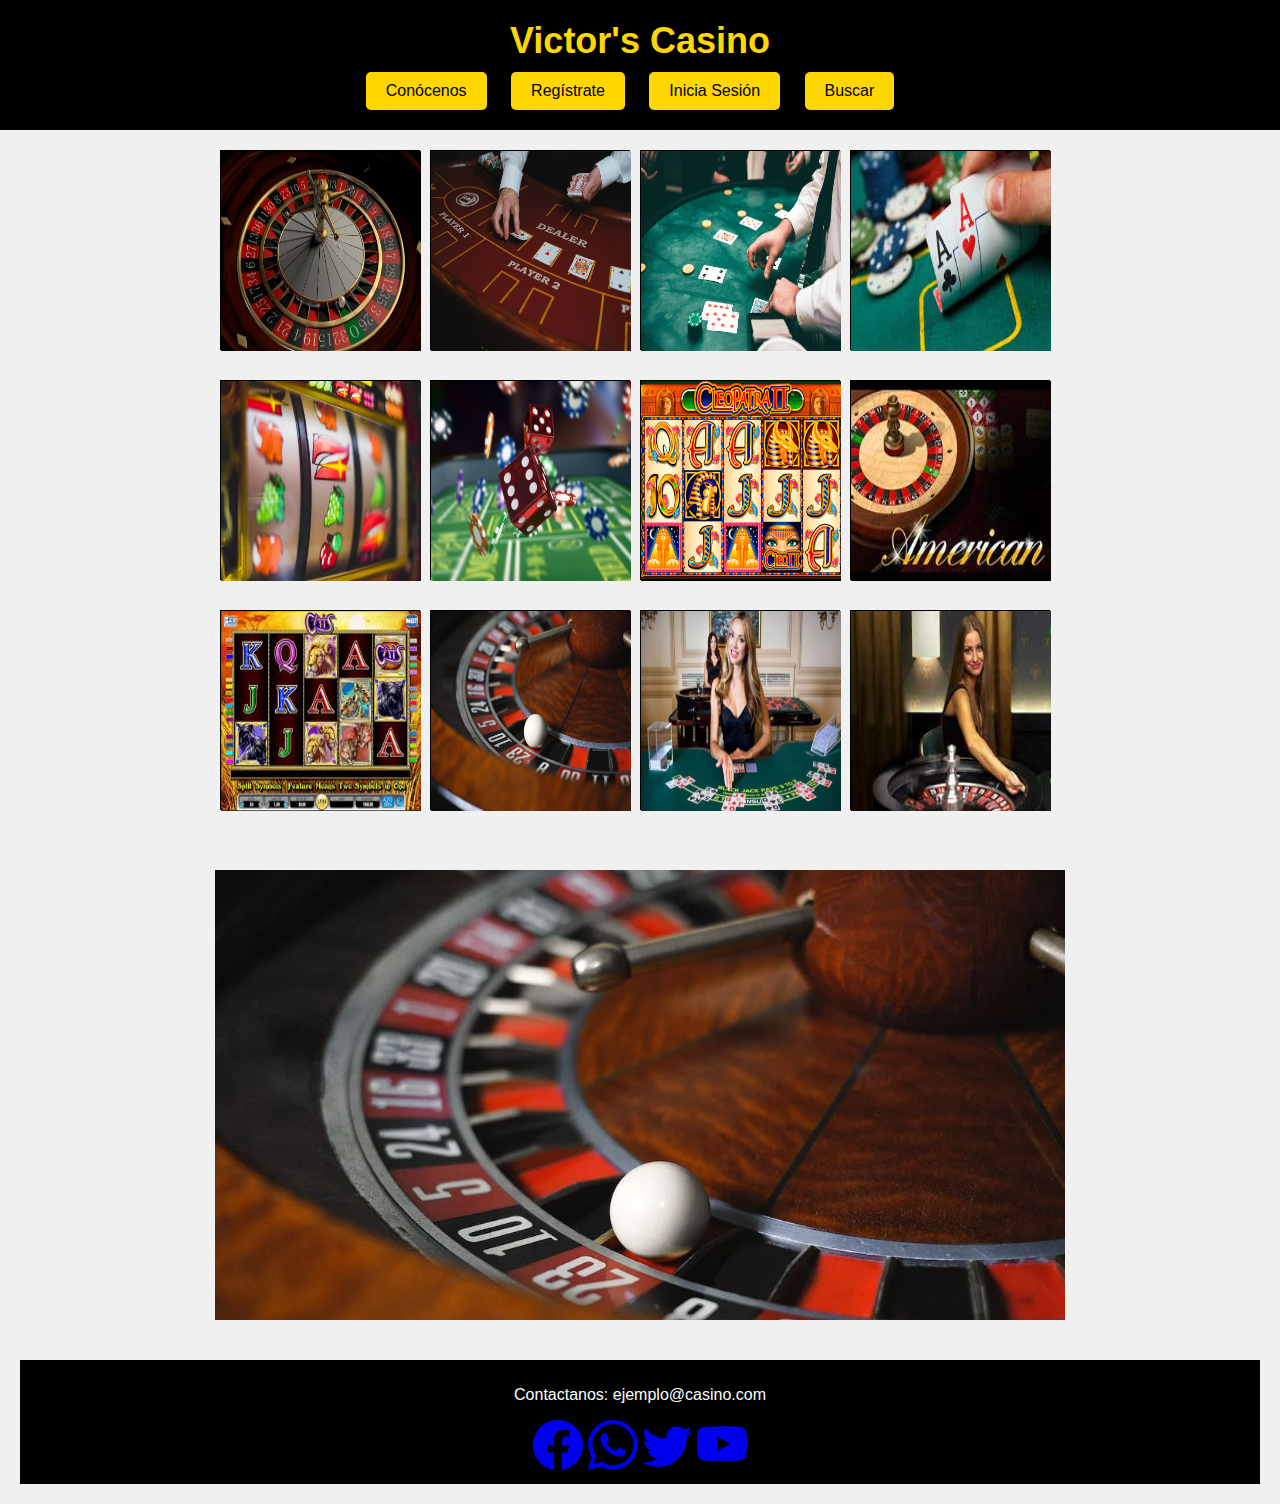
<file: index.html>
<!DOCTYPE html>
<html lang="en">
<head>
    <meta charset="UTF-8">
    <meta name="viewport" content="width=device-width, initial-scale=1.0">
    <link rel="stylesheet" href="./estilos/index.css">
    <title>Victor's Casino</title>
    
</head>
<body>
    <header>
        <h1>Victor's Casino</h1>
        <nav>
            <ul>
                <li><a href="#">Conócenos</a></li>
                <li><a href="registrate.html">Regístrate</a></li>
                <li><a href="login.html">Inicia Sesión</a></li>
                <li><a href="buscar.html">Buscar</a></li>
            </ul>
        </nav>
    </header>
    <div class="content">
        <div class="row">
            <div class="col"><img class="imagenes" src="./imagenes/ruleta.jpg"></div>
            <div class="col"><img class="imagenes" src="./imagenes/blackjack.jpg"></div>
            <div class="col"><img class="imagenes" src="./imagenes/blackjack-game.jpg"></div>
            <div class="col"><img class="imagenes" src="./imagenes/poker.jpg"></div>
        </div>
        
        <div class="row">
            <div class="col"><img class="imagenes" src="./imagenes/game-777.jpg"></div>
            <div class="col"><img class="imagenes" src="./imagenes/dados.jpg"></div>
            <div class="col"><img class="imagenes" src="./imagenes/cleopatra.jpg"></div>
            <div class="col"><img class="imagenes" src="./imagenes/ruleta-americana.jpg"></div>
        </div>

        <div class="row">
            <div class="col"><img class="imagenes" src="./imagenes/cats.jpg"></div>
            <div class="col"><img class="imagenes" src="./imagenes/alta-ruleta.jpg"></div>
            <div class="col"><img class="imagenes" src="./imagenes/CASINO-CLARA.jpg"></div>
            <div class="col"><img class="imagenes" src="./imagenes/ruleta-vivo.jpg"></div>
        </div>
        <div class="slider-frame">
          <ul>
              <li><img src="./imagenes/alta-ruleta.jpg" alt=""></li>
              <li><img src="./imagenes/blackjack-game.jpg" alt=""></li>
              <li><img src="./imagenes/blackjack.jpg" alt=""></li>
              <li><img src="./imagenes/CASINO-CLARA.jpg" alt=""></li>
          </ul>
      </div>
    <footer>
        <p>Contactanos: ejemplo@casino.com</p>
        <div class="redesSociales">
            
                <a href="https://es-la.facebook.com/"><svg xmlns="http://www.w3.org/2000/svg" width="50" height="50" fill="currentColor"  class="bi bi-facebook" viewBox="0 0 16 16">
                    <path d="M16 8.049c0-4.446-3.582-8.05-8-8.05C3.58 0-.002 3.603-.002 8.05c0 4.017 2.926 7.347 6.75 7.951v-5.625h-2.03V8.05H6.75V6.275c0-2.017 1.195-3.131 3.022-3.131.876 0 1.791.157 1.791.157v1.98h-1.009c-.993 0-1.303.621-1.303 1.258v1.51h2.218l-.354 2.326H9.25V16c3.824-.604 6.75-3.934 6.75-7.951z"/>
                  </svg></a>
        
                <a href="https://www.whatsapp.com/?lang=es_LA"><svg xmlns="http://www.w3.org/2000/svg" width="50" height="50" fill="currentColor" class="bi bi-whatsapp" viewBox="0 0 16 16">
                    <path d="M13.601 2.326A7.854 7.854 0 0 0 7.994 0C3.627 0 .068 3.558.064 7.926c0 1.399.366 2.76 1.057 3.965L0 16l4.204-1.102a7.933 7.933 0 0 0 3.79.965h.004c4.368 0 7.926-3.558 7.93-7.93A7.898 7.898 0 0 0 13.6 2.326zM7.994 14.521a6.573 6.573 0 0 1-3.356-.92l-.24-.144-2.494.654.666-2.433-.156-.251a6.56 6.56 0 0 1-1.007-3.505c0-3.626 2.957-6.584 6.591-6.584a6.56 6.56 0 0 1 4.66 1.931 6.557 6.557 0 0 1 1.928 4.66c-.004 3.639-2.961 6.592-6.592 6.592zm3.615-4.934c-.197-.099-1.17-.578-1.353-.646-.182-.065-.315-.099-.445.099-.133.197-.513.646-.627.775-.114.133-.232.148-.43.05-.197-.1-.836-.308-1.592-.985-.59-.525-.985-1.175-1.103-1.372-.114-.198-.011-.304.088-.403.087-.088.197-.232.296-.346.1-.114.133-.198.198-.33.065-.134.034-.248-.015-.347-.05-.099-.445-1.076-.612-1.47-.16-.389-.323-.335-.445-.34-.114-.007-.247-.007-.38-.007a.729.729 0 0 0-.529.247c-.182.198-.691.677-.691 1.654 0 .977.71 1.916.81 2.049.098.133 1.394 2.132 3.383 2.992.47.205.84.326 1.129.418.475.152.904.129 1.246.08.38-.058 1.171-.48 1.338-.943.164-.464.164-.86.114-.943-.049-.084-.182-.133-.38-.232z"/>
                </svg></a>
        
                <a href="https://twitter.com/?lang=es"><svg xmlns="http://www.w3.org/2000/svg" width="50" height="50" fill="currentColor" class="bi bi-twitter" viewBox="0 0 16 16">
                    <path d="M5.026 15c6.038 0 9.341-5.003 9.341-9.334 0-.14 0-.282-.006-.422A6.685 6.685 0 0 0 16 3.542a6.658 6.658 0 0 1-1.889.518 3.301 3.301 0 0 0 1.447-1.817 6.533 6.533 0 0 1-2.087.793A3.286 3.286 0 0 0 7.875 6.03a9.325 9.325 0 0 1-6.767-3.429 3.289 3.289 0 0 0 1.018 4.382A3.323 3.323 0 0 1 .64 6.575v.045a3.288 3.288 0 0 0 2.632 3.218 3.203 3.203 0 0 1-.865.115 3.23 3.23 0 0 1-.614-.057 3.283 3.283 0 0 0 3.067 2.277A6.588 6.588 0 0 1 .78 13.58a6.32 6.32 0 0 1-.78-.045A9.344 9.344 0 0 0 5.026 15z"/>
                  </svg></a>
        
                <a href="https://www.youtube.com/"><svg xmlns="http://www.w3.org/2000/svg" width="50" height="50" fill="currentColor" class="bi bi-youtube" viewBox="0 0 16 16">
                    <path d="M8.051 1.999h.089c.822.003 4.987.033 6.11.335a2.01 2.01 0 0 1 1.415 1.42c.101.38.172.883.22 1.402l.01.104.022.26.008.104c.065.914.073 1.77.074 1.957v.075c-.001.194-.01 1.108-.082 2.06l-.008.105-.009.104c-.05.572-.124 1.14-.235 1.558a2.007 2.007 0 0 1-1.415 1.42c-1.16.312-5.569.334-6.18.335h-.142c-.309 0-1.587-.006-2.927-.052l-.17-.006-.087-.004-.171-.007-.171-.007c-1.11-.049-2.167-.128-2.654-.26a2.007 2.007 0 0 1-1.415-1.419c-.111-.417-.185-.986-.235-1.558L.09 9.82l-.008-.104A31.4 31.4 0 0 1 0 7.68v-.123c.002-.215.01-.958.064-1.778l.007-.103.003-.052.008-.104.022-.26.01-.104c.048-.519.119-1.023.22-1.402a2.007 2.007 0 0 1 1.415-1.42c.487-.13 1.544-.21 2.654-.26l.17-.007.172-.006.086-.003.171-.007A99.788 99.788 0 0 1 7.858 2h.193zM6.4 5.209v4.818l4.157-2.408L6.4 5.209z"/>
                </svg></a>
               
            </div>
    </footer>
</body>
</html>
</file>
<file: estilos/index.css>
/* Reset some default styles */
body, h1, ul {
    margin: 0;
    padding: 0;
}

body {
    font-family: Arial, sans-serif;
    background-color: #f0f0f0;
}

header {
    background-color: #000;
    color: #ffd700;
    padding: 20px;
    text-align: center;
}

header h1 {
    font-size: 36px;
    margin-bottom: 10px;
}

nav ul {
    list-style: none;
}

nav ul li {
    display: inline-block;
    margin-right: 20px;
}

nav ul li a {
    display: block;
    text-decoration: none;
    color: #000; /* Cambio de color a negro */
    background-color: #ffd700;
    padding: 10px 20px;
    border-radius: 5px;
}

.content {
    padding: 20px;
}


.row {
    display: flex;
    justify-content: center;
    margin-bottom: 20px;
}

.col {
    width: 200px; 
    height: 200px; 
    background-color: #fff;
    border: 1px solid #000;
    margin-right: 10px;
    margin-bottom: 10px; 
    box-sizing: border-box; 
}

.col .imagenes {
    width: 200px;
    height: 200px; 
}

.slider-frame {
	width: 850px;
    height: 450px;
	margin:50px auto 0;
    margin-bottom: 40px;
	overflow: hidden;
}

.slider-frame ul {
	display: flex;
	padding: 0;
	width: 400%;
	
	animation: slide 20s infinite alternate ease-in-out;
}

.slider-frame li {
	width: 100%;
	list-style: none;
}

.slider-frame img {
	width: 100%;
}

@keyframes slide {
	0% {margin-left: 0;}
	20% {margin-left: 0;}
	
	25% {margin-left: -100%;}
	45% {margin-left: -100%;}
	
	50% {margin-left: -200%;}
	70% {margin-left: -200%;}
	
	75% {margin-left: -300%;}
	100% {margin-left: -300%;}
}



footer {
    background-color: #000;
    color: #fff;
    text-align: center;
    padding: 10px;
}
</file>
